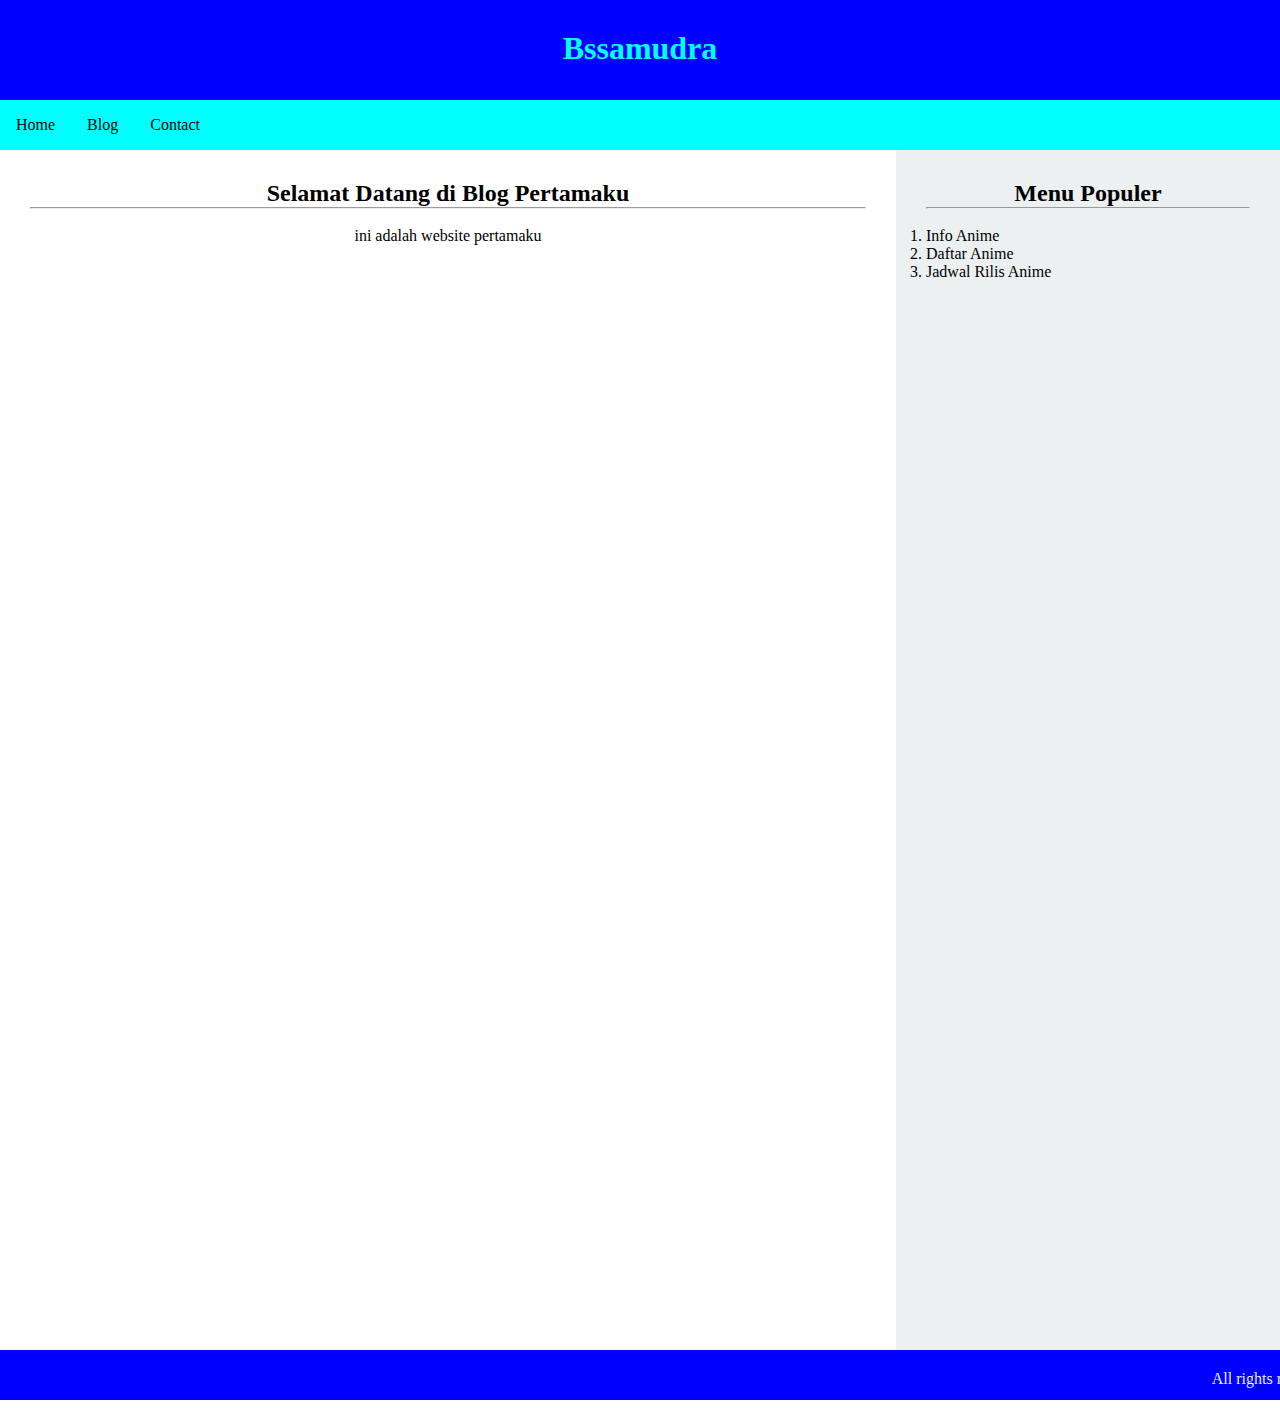
<file: index.html>
<html>
<head>
	<title>cobacoding</title>
	<link rel="stylesheet" href="style.css">
</head>
<body>

	<div id="kepala">
		<h1>Bssamudra</h1>
	</div>

	<div id="menu">
		<ul>
			<li><a href="index.html">Home</a></li>
			<li><a href="blog.html">Blog</a></li>
			<li><a href="contact.html">Contact</a></li>
		</ul>
	</div>

	<div id="bungkus">
		<div class="konten">
			<div class="spasi">
				<h2>Selamat Datang di Blog Pertamaku</h2>
				<hr><br>
				<p>ini adalah website pertamaku </p>
			</div>
		</div>

		<div class="side">
			<div class="spasi">
				<h2>Menu Populer</h2>
				<hr>
				<br>
				<ol>
					<li>Info Anime</li>
					<li>Daftar Anime</li>
					<li>Jadwal Rilis Anime</li>
				</ol>
			</div>			
		</div>
	</div>

	<div id="footer">
		<marquee>All rights reserved © copyright 2020, bssamudra. ZonaWibu Powered by <b>EmPoi•</b></marquee>
	</div>

	
</body>
</html>
</file>
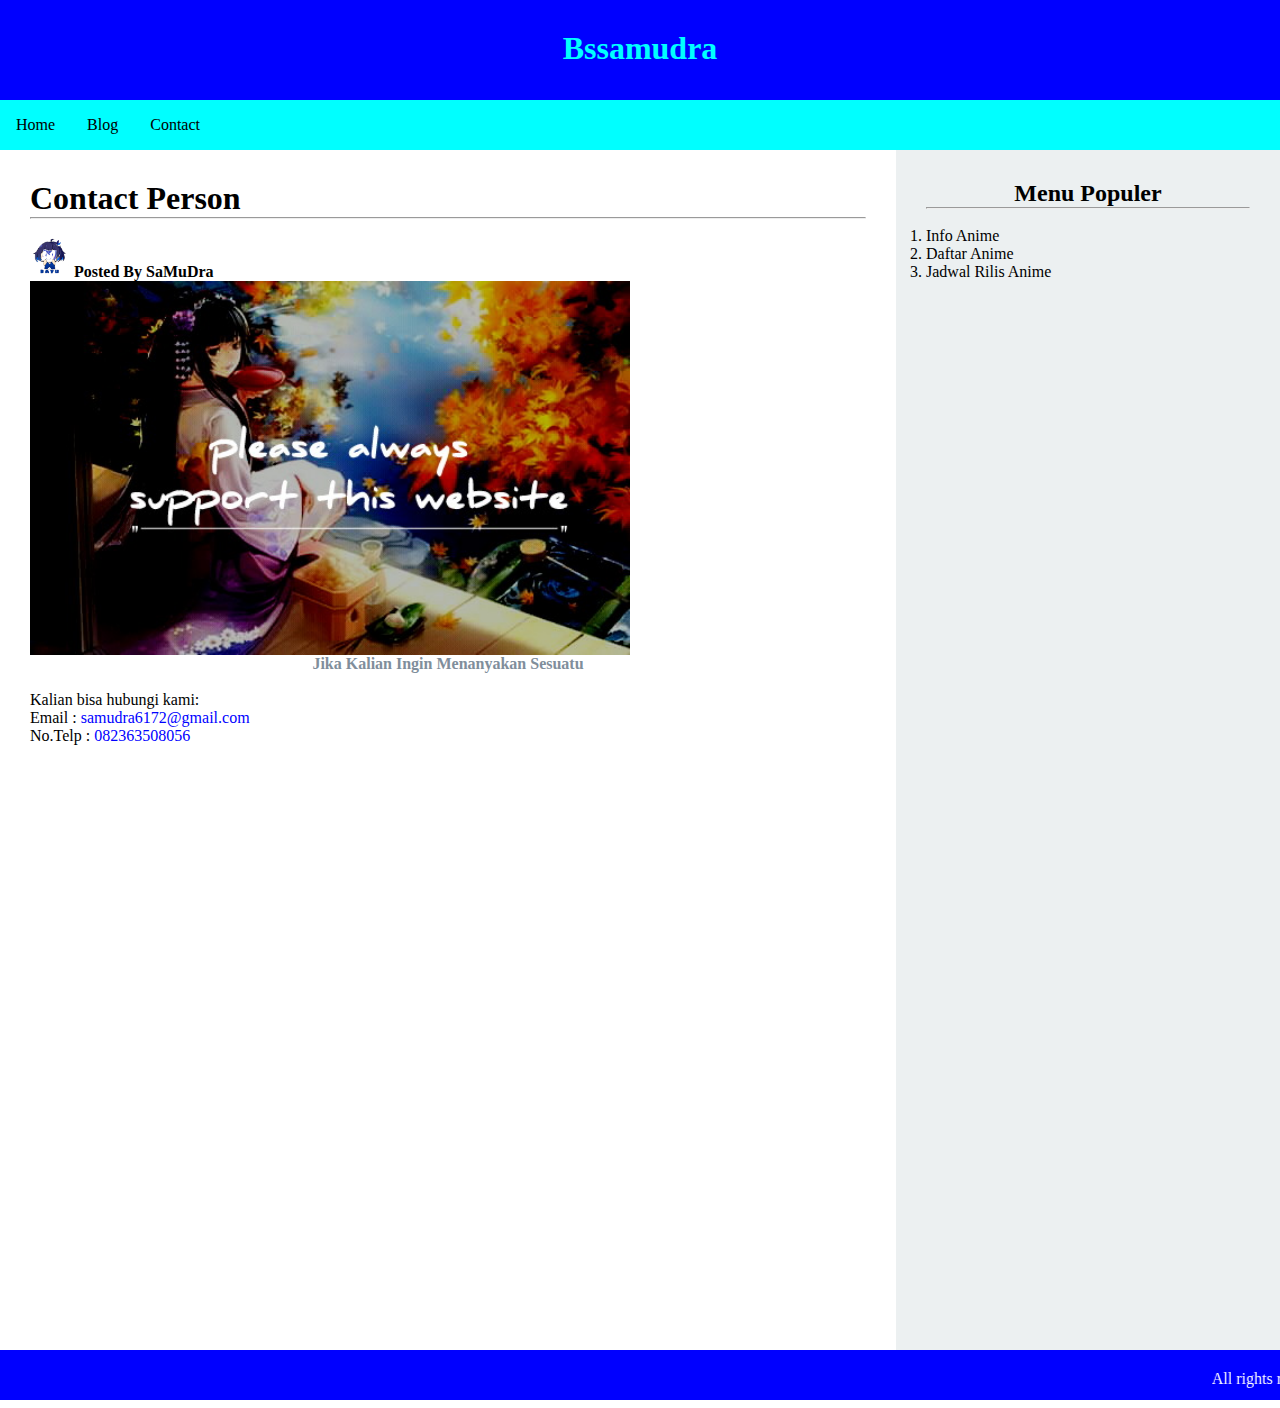
<file: contact.html>
<div></div>
<html>
<head>
	<title>cobacoding</title>
	<link rel="stylesheet" href="style.css">
</head>
<body>

	<div id="kepala">
		<h1>Bssamudra</h1>
	</div>

	<div id="menu">
		<ul>
			<li><a href="index.html">Home</a></li>
			<li><a href="blog.html">Blog</a></li>
			<li><a href="contact.html">Contact</a></li>
		</ul>
	</div>

	<div id="bungkus">
		<div class="konten">
			<div class="spasi">
				<h1>Contact Person</h1>
				<hr><br>
                 <img src="Hiyori.jpg" alt="Hiyori" width="40"> <b>Posted By SaMuDra</b> <br>
                 <img src="baba.jpg" alt="baba" width="600">
               <br>
             <p> <font color="#808e9b"> <b> Jika Kalian Ingin Menanyakan Sesuatu </b> </font> </p> <br>
<p id="paragraf"> Kalian bisa hubungi kami: </p> 
<p id="paragraf"> Email : <font color="blue"> samudra6172@gmail.com </font> </p> 
<p id="paragraf"> No.Telp : <font color="blue"> 082363508056 </font> </p> 
			</div>
		</div>

		<div class="side">
			<div class="spasi">
				<h2>Menu Populer</h2>
				<hr>
				<br>
				<ol>
					<li>Info Anime</li>
					<li>Daftar Anime</li>
					<li>Jadwal Rilis Anime</li>
				</ol>
			</div>			
		</div>
	</div>

	<div id="footer">
		<marquee> All rights reserved © Copyright 2020, bssamudra. ZonaWibu Powered by <b> EmPoi● </b> </marquee>
	</div>

	
</body>
</html>
</file>
<file: style.css>
*{
	margin: 0;
	padding: 0;
}
#kepala{
	background: blue;
	width: 100%;
	height: 100px;
}

#kepala h1{

	color: cyan;
	text-align: center;
	padding: 30px;
}
#menu{
	
	width: 100%;
	height: 50px;
}

#menu ul{
	margin: 0;
	padding: 0;
	background: cyan;
	overflow: hidden;
	list-style-type: none;
}
#menu ul li{
	float: left;
}

#menu ul li a{
	display: block;
	color: black;
	text-align: center;
	padding: 16px;
	text-decoration: none;
}

#menu ul li a:hover{
	background: cyan;
}

#bungkus{
	width: 100%;
	height: 1200px;
}

.konten{
	width: 70%;
	height: 1200px;
	float: left;

}
.side{
	width: 30%;
	height: 1200px;
	float: left;
	background: #ecf0f1;

}
.spasi{
	
	padding: 30px;
}
.spasi h2,p{
	text-align: center;
}

#footer{
	width: 100%;
	height: 50;
	background: blue;
}

#footer marquee{

	color: white;
	padding: 20px;
}
#paragraf{
	text-align: left;
}
</file>
